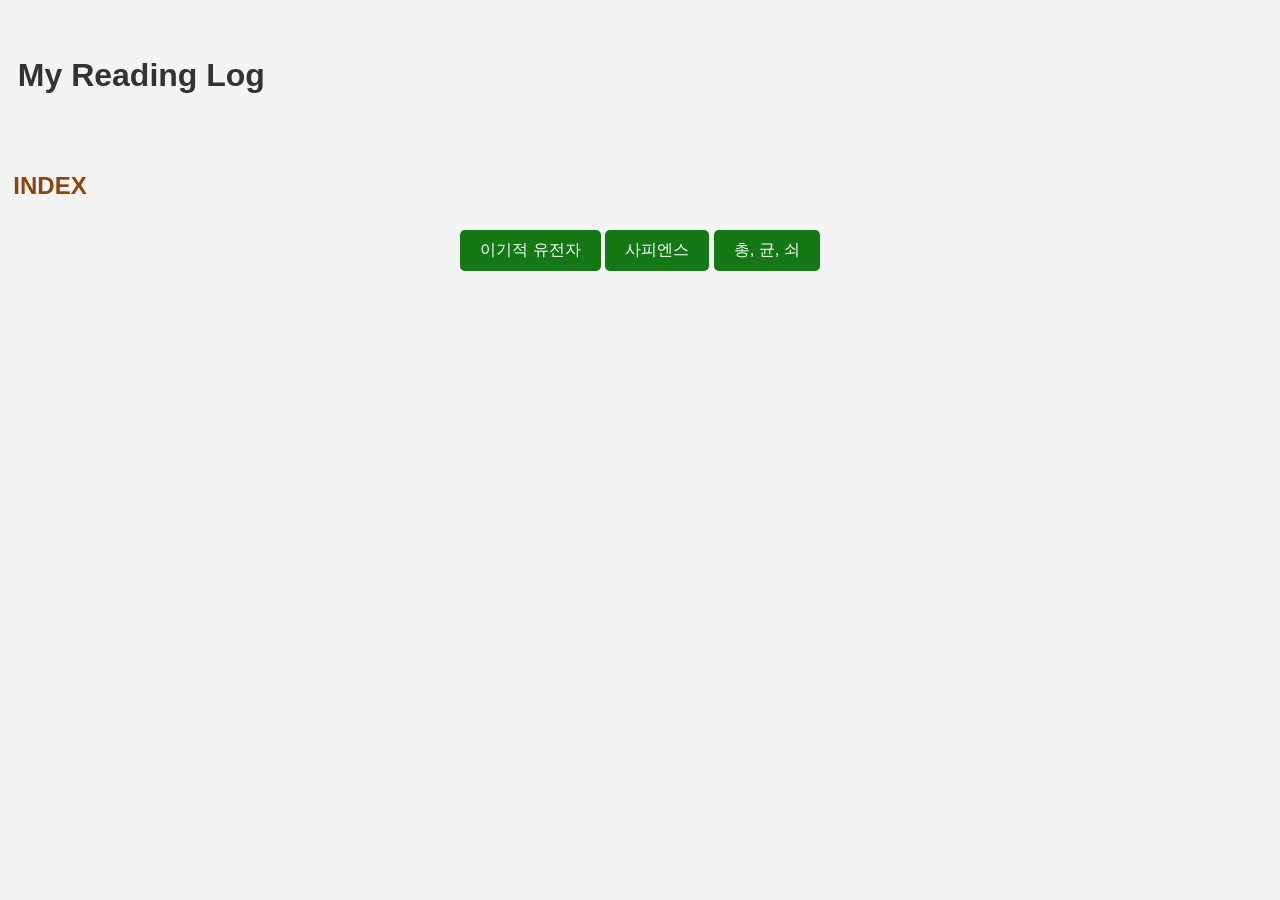
<file: index.html>
<!DOCTYPE html>
<html>
<head>
    <title>My Reading Log</title>
    <link rel="stylesheet" type="text/css" href="styles.css">
</head>
<body>
<br><br>
<h1>&nbsp;&nbsp;My Reading Log</h1>
<br><br>
<h2>&nbsp;&nbsp;INDEX</h2>
<p></p>
<!-- 하이퍼링크를 버튼처럼 스타일링 -->
<p>
    <a href="The Selfish Gene.html" class="button">이기적 유전자</a>
    <a href="Sapiens.html" class="button">사피엔스</a>
    <a href="Guns, Germs, and Steel.html" class="button">총, 균, 쇠</a>
</p>
</body>
</html>
</file>
<file: styles.css>
body {
    font-family: Arial, sans-serif; /* 전체 페이지의 폰트 스타일 지정 */
    margin: 0;
    padding: 0;
    background-color: #FFDCFF; /* 배경색 설정 */
    text-align: center; /* 제목을 중앙 정렬 */
}

h1 {
    color: #333; /* 제목의 색상 지정 */
    text-align: left; /* 제목을 중앙 정렬 */
}

h2 {
    color: #8B4513; /* 제목의 색상 지정 */
    text-align: left; /* 제목을 중앙 정렬 */
}
body {
    font-family: Arial, sans-serif; /* 전체 페이지의 폰트 스타일 지정 */
    margin: 0;
    padding: 0;
    background-color: #f4f4f4; /* 배경색 설정 */
    text-align: center; /* 제목을 중앙 정렬 */
}

h1 {
    color: #333; /* 제목의 색상 지정 */
    text-align: left; /* 제목을 중앙 정렬 */
}

h2 {
    color: #8B4513; /* 제목의 색상 지정 */
    text-align: left; /* 제목을 중앙 정렬 */
}
a:hover {
    color: black; /* 마우스 오버 시 링크 색상 변경 */
    text-align: center; /* 제목을 중앙 정렬 */
}

ul {
    list-style: none; /* 목록의 스타일 없애기 */
    padding: 0;
    text-align: left; /* 제목을 중앙 정렬 */
}

li {
    background-color: #fff; /* 목록 항목 배경색 지정 */
    margin-bottom: 5px; /* 목록 항목 사이의 여백 지정 */
    padding: 5px; /* 목록 항목 내부 여백 지정 */
    border: 1px solid #ddd; /* 목록 항목 테두리 지정 */
    text-align: left; /* 제목을 중앙 정렬 */
}
img {
  border: 1px solid #ddd;
  border-radius: 4px;
  padding: 5px;
  width: 320px;
}

div {
    margin: 20px; /* div 주위 여백 지정 */
    padding: 20px; /* div 내부 여백 지정 */
    background-color: white; /* 배경색 지정 */
    border: 1px solid #ddd; /* 테두리 지정 */
    text-align: center; /* 제목을 중앙 정렬 */
}
.button {
    display: inline-block;
    padding: 10px 20px;
    margin: 10px 0;
    background-color: #147814;
    color: white;
    text-align: center;
    text-decoration: none;
    border-radius: 5px;
    font-size: 16px;
}

.button:hover {
    background-color: #BEF5BE;
}
</file>
